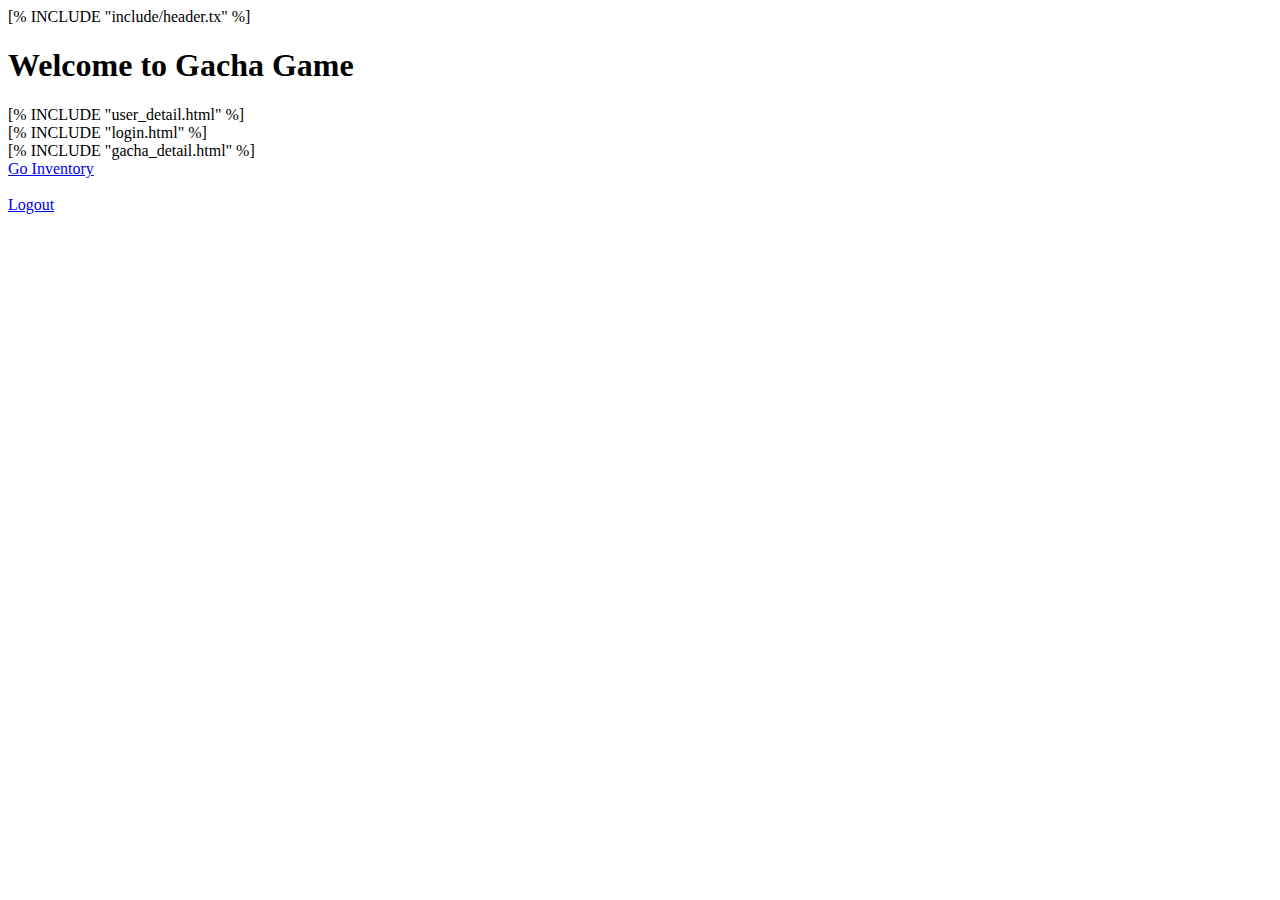
<file: tmpl/index.html>
<html>
[% INCLUDE "include/header.tx" %]
<body>
<h1> Welcome to Gacha Game</h1>
<div id="user_detail_container" style="[% IF !is_login %]display:none;[% END %]">
    [% INCLUDE "user_detail.html" %]
</div>
<div id="message_container" style="display:none; width: 400px;">
    [% INCLUDE "message.html" %]
</div>
<div id="login_container" style="[% IF is_login %]display: none;[% END %]">
    [% INCLUDE "login.html" %]
</div>
<div id="gacha_container" style="[% IF !is_login %]display: none;[% END %]">
    [% INCLUDE "gacha_detail.html" %]
</div>
<div id="gacha_result_container" style="display: none;">
    [% INCLUDE "gacha_result.html" %]
</div>
<div id="inventory_container" style="display: none;">
    [% INCLUDE "inventory.html" %]
</div>
<div id="navigation" style="[% IF !is_login %]display: none;[% END %]">
    <div class="form-group">
       <span class="pull-left"><a href="#" id="go_inventory_link">Go Inventory</a></span>
       <span class="pull-left"><a href="#" id="go_back_link" style="display: none">Back</a></span><br /><br />
       <span class="pull-left"><a href="#" id="logout_link">Logout</a></span><br />
    </div>
</div>

</body>
<script type="text/javascript">
    $(document).ready(function(){
        $("#go_inventory_link").click(function(){
            $("#gacha_container").css("display", "none");
            $("#gacha_result_container").css("display", "none");
            $("#go_inventory_link").css("display", "none");
            $("#go_back_link").css("display", "block");
            $("#inventory_container").css("display", "block");
            $.ajax({
                url: "/inventory",
                success: function(result){
                    if (result && !result.error) {
                        $("#message_container").css("display", "none");
                        function createFirstGridData() {
                            var data = [];
                            var user_character;
                            for (var i = 0; i < result.user_characters.length; i++) {
                                user_character = result.user_characters[i];

                                var rarity_string = "";
                                for (var j = 0; j < user_character.character_rarity; j++) {
                                    rarity_string += "&#9733;";
                                }
                                data.push({
                                    no: i + 1,
                                    character_name: user_character.character_name,
                                    character_rarity: rarity_string,
                                    reg_date: timeConverter(user_character.reg_date)
                                });
                            }
                            return data;
                        }
                        $("#grid1").html("");
                        $("#grid1").shieldGrid({
                            dataSource: {
                                data: createFirstGridData()
                            },
                            paging: {
                                pageSize: 10
                            },
                            selection: {
                                type: "row",
                                multiple: false
                            },
                            columns: [
                                { field: "no", title: "No." },
                                { field: "character_name", title: "Character Name" },
                                {field: "character_rarity", title: "Rarity"},
                                { field: "reg_date", title: "Got date" }
                            ]
                        });
                    }
                    
                    if (result && result.error && result.error_message) {
                        $("#message_container").css("display", "block");
                        $("#error_message").html(result.error_message);
                    }
                    else {
                        $("#message_container").css("display", "none");
                    }
                }
            });
        });

        $("#logout_link").click(function(){
            $("#user_detail_container").css("display", "none");
            $("#gacha_container").css("display", "none");
            $("#gacha_result_container").css("display", "none");
            $("#inventory_container").css("display", "none");
            $("#go_inventory_link").css("display", "none");
            $("#go_back_link").css("display", "none");
            $("#logout_link").css("display", "none");

            $.ajax({
                url: "/logout",
                success: function(result){
                    $("#login_container").css("display", "block");
                }
            });
        });
        
        $("#go_back_link").click(function(){
            $("#user_detail_container").css("display", "block");
            $("#gacha_container").css("display", "block");
            $("#gacha_result_container").css("display", "none");
            $("#inventory_container").css("display", "none");
            $("#go_inventory_link").css("display", "block");
            $("#go_back_link").css("display", "none");
            $("#logout_link").css("display", "block");
        });

        function timeConverter(unix_timestamp){
          var a = new Date(unix_timestamp*1000);
          var months = ['Jan','Feb','Mar','Apr','May','Jun','Jul','Aug','Sep','Oct','Nov','Dec'];
          var year = a.getFullYear();
          var month = months[a.getMonth()];
          var date = a.getDate();
          var hour = a.getHours();
          var min = a.getMinutes();
          var sec = a.getSeconds();
          var time = month + ', ' + date + ' ' + year + ' ' + hour + ':' + min + ':' + sec ;
          return time;
        }
    });
</script>
</html>
</file>
